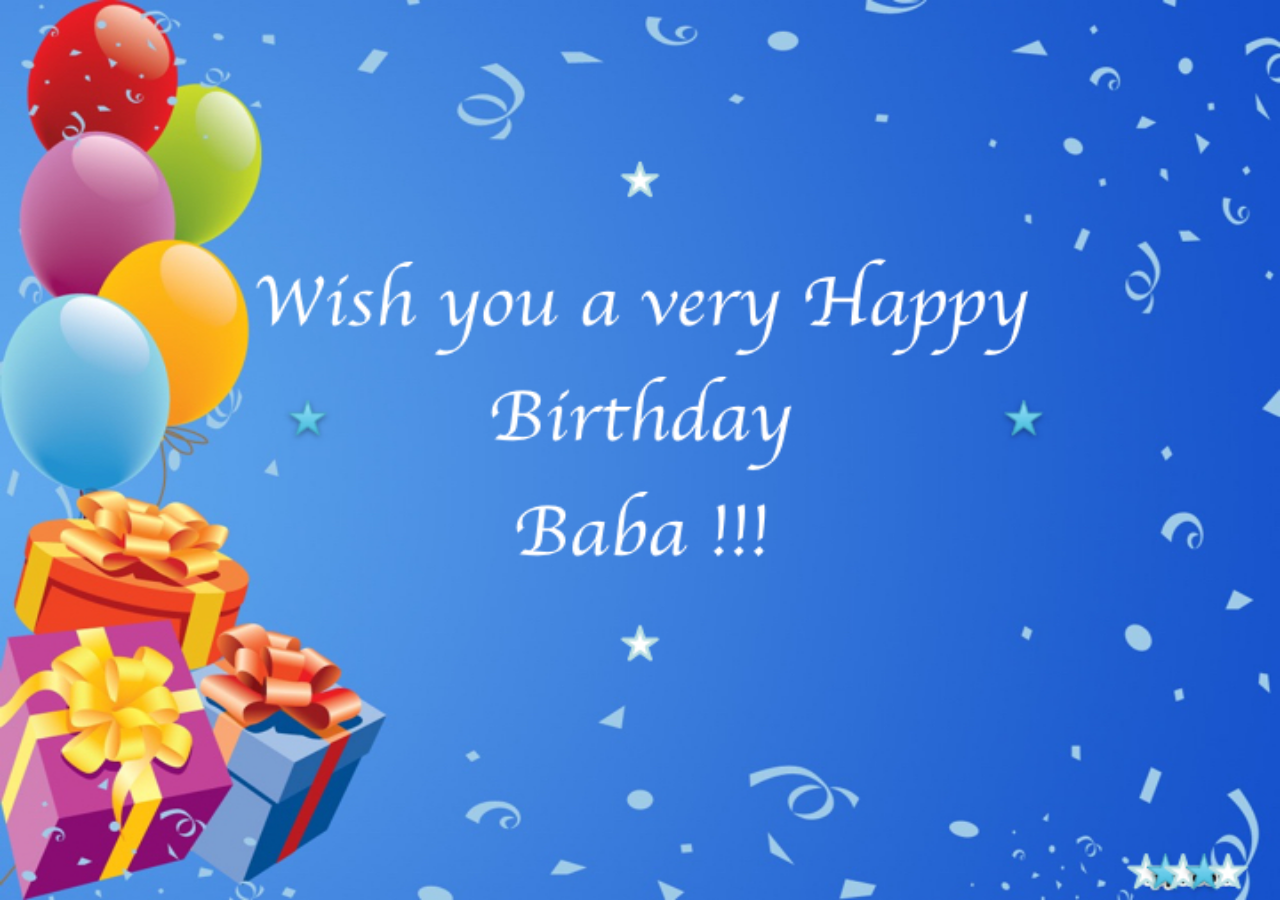
<file: index.html>
<html>
<style>
/*body {
    background-image: url("babaBirthdayGreetingimg.001.jpeg");
    background-repeat: repeat-y;
}*/
</style>

<body>
   <div style='position:absolute;z-index:0;left:0;top:0;width:100%;height:100%'>
  <img src='assets/babaBirthdayGreetingimg.001.jpeg' style='width:100%;height:100%' alt='[]' />
</div>
</body>

</html>
</file>
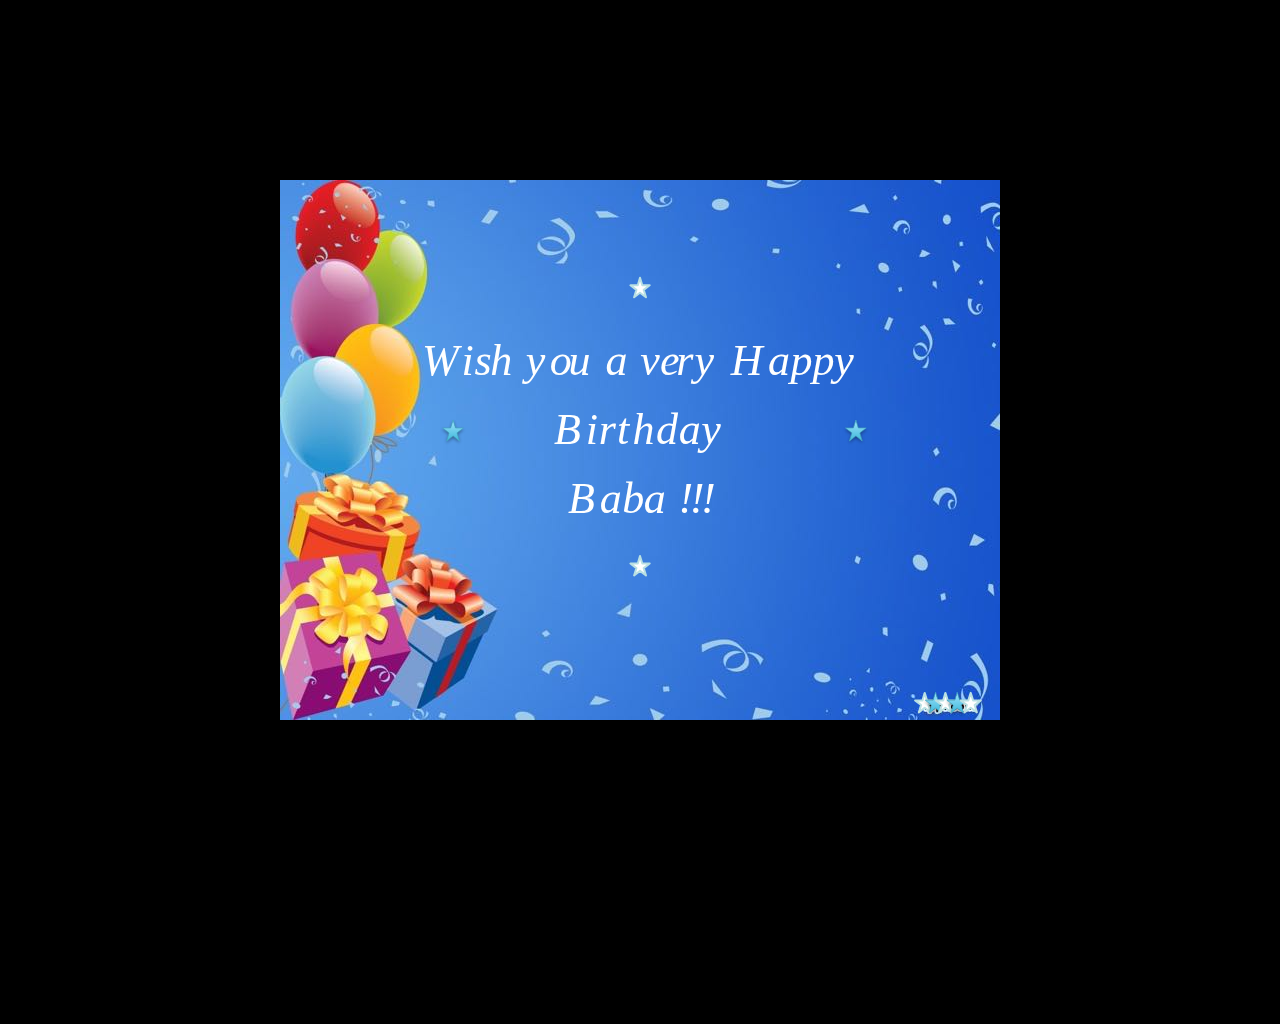
<file: assets/player/KeynoteDHTMLPlayer.html>
<!DOCTYPE html>
<html xmlns="http://www.w3.org/1999/xhtml">
    <head>
        <title>Keynote</title>
        <link href="KeynoteDHTMLPlayer.css" rel="stylesheet" type="text/css" media="screen"/>
        <meta name="viewport" content="initial-scale = 1.0, minimum-scale = 1.0, maximum-scale = 1.0, user-scalable = no, width = device-width" />
        <meta http-equiv="Content-Type" content="text/html; charset=UTF-8" />
        <script type="text/javascript" src="prototype.js"></script>
        <script type="text/javascript" src="DebuggingSupport.js"></script>
        <script type="text/javascript" src="string.js"></script>
        <script type="text/javascript" src="Utilities.js"></script>
        <script type="text/javascript" src="KeynoteDHTMLPlayer.js"></script>
        <script type="text/javascript" src="ShowController.js"></script>
        <script type="text/javascript" src="TouchController.js"></script>
        <script type="text/javascript" src="DisplayManager.js"></script>
        <script type="text/javascript" src="StageManager.js"></script>
        <script type="text/javascript" src="AnimationManager.js"></script>
        <script type="text/javascript" src="TextureManager.js"></script>
        <script type="text/javascript" src="ScriptManager.js"></script>
        <script type="text/javascript" src="OrientationController.js"></script>
        <script type="text/javascript" src="KPFObjects.js"></script>
        <script type="text/javascript" src="SlideManager.js"></script>
        <script type="text/javascript" src="NavigatorController.js"></script>
        <script type="text/javascript" src="SlideNumberController.js"></script>
        <script type="text/javascript" src="HelpPlacardController.js"></script>
        <script type="text/javascript" src="NarrationManager.js"></script>
	</head>
    <body id="body" bgcolor="black">
        <div id="background" class="bigBlackSquare">
        </div>
        <div id="previousButton" class="PreviousButtonDisabled">
        </div>
        <div id="nextButton" class="nextButtonDisabled">
        </div>
        <div id="slideCounter">
        </div>
        <span id="helpText"></span>
        <div id="stageArea">
            <div id="stage" class="stage">
            </div>
            <div id="hyperlinkPlane" class="stage">
            </div>
        </div>
        <div id="slideshowNavigator">
        </div>
        <div id="slideNumberControl">
        </div>
        <div id="slideNumberDisplay">
        </div>
        <div id="helpPlacard">
        </div>
        <div id="waitingIndicator">
        	<div id="waitingSpinner">
        	</div>
        </div>
	</body>
</html>
</file>
<file: assets/player/KeynoteDHTMLPlayer.css>
* {
    -webkit-user-select:none;
    -moz-user-select:none;
    -ms-user-select:none;
}

/* Body */

body
{
    overflow: hidden;
    margin: 0;
    -webkit-user-select: none;
    -moz-user-select: none;
    -ms-user-select: none;
}

@media screen and (max-device-width: 1025px)
{
    body
    {
        background-color: black;
    }
}

div.bigBlackSquare
{
    position: absolute; 
    top: 0px;
    left: 0px;
    width: 1024px;
    height: 1024px;
    visibility: hidden;
    background-color: black;
}

/* Debug Status Display */
   
div#statisticsDisplay
{
    position: absolute; 
    color : white;
    background-color: grey;
    visibility: hidden;
}

/* Stage */

div#stageArea
{
    position: absolute; 
    visibility: hidden;
    overflow: hidden;
}

div.stage
{
    position: absolute; 
    top: 0;
    left: 0;
    overflow: visible;
}

/* Hyperlinke Plane */

div#hyperlinkPlane
{
    visibility: hidden;
    pointer-events: none;
}

div.hyperlink
{
    position: absolute;
    cursor: pointer;
}

/* iPhone Controls Section */

div#previousButton
{
    position: absolute;
    background-repeat: no-repeat;
    background-position: center center;
    visibility: hidden;
    width: 22px;
    height: 27px;
}

div.previousButtonEnabled
{
    background-image: url('left_arrow_mobile_n.png');
    background-size: 22px 27px;
    width: 22px;
    height: 27px;
}

div.previousButtonDisabled
{
    background-image: url('left_arrow_mobile_d.png');
    background-size: 22px 27px;
    -webkit-tap-highlight-color: rgba(0,0,0,0);
    -moz-tap-highlight-color: rgba(0,0,0,0);
    -ms-tap-highlight-color: rgba(0,0,0,0);
    width: 22px;
    height: 27px;
}

div#nextButton
{
    position: absolute;
    background-repeat: no-repeat;
    background-position: center center;
    visibility: hidden;
    background-size: 22px 27px;
    width: 22px;
    height: 27px;
}

div.nextButtonEnabled
{
    background-image: url('right_arrow_mobile_n.png');
    background-size: 22px 27px;
    width: 22px;
    height: 27px;
}

div.nextButtonDisabled
{
    background-image: url('right_arrow_mobile_d.png');
    background-size: 22px 27px;
    -webkit-tap-highlight-color: rgba(0,0,0,0);
    -moz-tap-highlight-color: rgba(0,0,0,0);
    -ms-tap-highlight-color: rgba(0,0,0,0);
    width: 22px;
    height: 27px;
}

/* Navigator */

div#slideshowNavigator {
    -webkit-tap-highlight-color: rgba(0,0,0,0);
    -moz-tap-highlight-color: rgba(0,0,0,0);
    -ms-tap-highlight-color: rgba(0,0,0,0);
    position: absolute;
    overflow: hidden;
    font-family: 'Helvetica Neue', Helvetica, Arial, sans-serif;
    font-size: 12px;
    line-height: 18px;
    background-color: rgba(0,0,0,0);
    color: 232323;
    top: 0px;
    left: 0px;
    bottom: 0px;
    width: 140px;
}

div.navigatorLeftSidebar {
    position: absolute;
    overflow-x: hidden;
    overflow-y: hidden;
    top: 0px;
    left: 0px;
    bottom: 0px;
    width: 30px;
    background-color: rgba(0,0,0,0);
}

div.navigatorThumbnailSidebar {
    position: absolute;
    overflow-x: hidden;
    overflow-y: hidden;
    border-right: 1px solid #676767;
    background-color: #000;
    top: 0px;
    left: -140px;
    bottom: 0px;
    width: 129px;
    -webkit-transition-property: left;
    -webkit-transition-duration: 300ms;
    -moz-transition-property: left;
    -moz-transition-duration: 300ms;
    -ms-transition-property: left;
    -ms-transition-duration: 300ms;
}

div.navigatorThumbnailScroller {
    position: absolute;
    overflow-x: hidden;
    overflow-y: auto;
    top: 0px;
    left: 0px;
    bottom: 0px;
    width: 129px;
}

div.navigatorThumbnailScroller::-webkit-scrollbar {
    width: 7px;
}

div.navigatorThumbnailScroller::-webkit-scrollbar-thumb {
    background: rgba(255,255,255,0.4);
    -webkit-border-radius: 10px;
}

div.navigatorThumbnailSelection {
    position: absolute;
    border-top-style: none;
    border-left-style: none;
    border-right-style: none;
    display: none;
    background-color: rgba(125,125,125,0.5);
    top: 0px;
    width: 100%;
    height: 76px;
}

div.navigatorThumbnailContainer {
    position: absolute;
    top: 0px;
    left: 0px;
    bottom: auto;
    width: 119px;
}

div.navigatorThumbnailItem {
    position: absolute;
    top: 0px;
    left: 0px;
    width: 119px;
    height: 76px;
    cursor: default;
}

div.navigatorThumbnailItemCanvasContainer {
    position: absolute;
    max-height: 90px;
    border: 1px solid rgba(255,255,255,0.68);
    -webkit-box-shadow: 0px 2px 4px rgba(0,0,0,0.5);
    -moz-box-shadow: 0px 2px 4px rgba(0,0,0,0.5);
    -ms-box-shadow: 0px 2px 4px rgba(0,0,0,0.5);
    background-color: #444;
    width: 88px;    
    height: 66px;
}

/* Slide Number Control */

div#slideNumberControl {
    position: absolute;
    overflow: hidden;
    display: none;
    opacity: 0;
    font-family: 'Helvetica Neue', Helvetica, Arial, sans-serif;
    font-size: 12px;
    background-color: rgba(0,0,0,0.75);
    color: white;
    width: 120px;
    height: 110px;
    text-align: center;
    border-radius: 12px;
    -webkit-border-radius: 12px;
    -moz-border-radius: 12px;
    -ms-border-radius: 12px;
}

div.slideNumberLabel {
    position: relative;
    margin-left:16px;
    margin-right:16px;
    margin-top: 16px;
    width: 88px;
    height:33px;
    font-weight: bold;
}

div.slideNumberDigit {
    position: relative;
    margin-left:auto;
    margin-right:auto;
    font-size:40px;
    width: 88px;
    height:39px;
}

/* Slide Number Display */

div#slideNumberDisplay {
    position: absolute;
    overflow: hidden;
    display: none;
    opacity: 0;
    font-family: 'Helvetica Neue', Helvetica, Arial, sans-serif;
    font-size: 12px;
    background-color: rgba(0,0,0,0.75);
    color: white;
    width: 100px;
    height: 100px;
    text-align: center;
    border-radius: 12px;
    -webkit-border-radius: 12px;
    -moz-border-radius: 12px;
    -ms-border-radius: 12px;
}

div.slideNumberDisplayDigit {
    position: relative;
    margin-top:24px;
    margin-left:auto;
    margin-right:auto;
    font-size:40px;
    width: 88px;
    height:39px;
}

/* Help Placard Display */

div#helpPlacard {
    display: none;
    position: absolute;
    overflow: hidden;
    opacity: 0;
    font-family: Helvetica, Arial, sans-serif;
    font-size: 14px;
    background-color: rgba(20,20,20,0.95);
    color: white;
    width: 822px;
    height: 603px;
    text-align: center;
    border-radius: 12px 12px 12px 12px;
    -webkit-border-radius: 12px 12px 12px 12px;
    -moz-border-radius: 12px 12px 12px 12px;
    -ms-border-radius: 12px 12px 12px 12px;
    line-height:40px;
    box-shadow: 0px 0px 40px black;
    -webkit-box-shadow: 0px 0px 40px black;
    -moz-box-shadow: 0px 0px 40px black;
}

div.helpPlacardTitleBar {
    /*position:absolute;*/
    font-size: 22px;
    color: rgba(120,120,120,1);    
    font-family: Helvetica, Arial, sans-serif;
    width: 822px;
    height: 40px;
    border-radius: 12px 12px 0 0;
    -webkit-border-radius: 12px 12px 0 0;
    -moz-border-radius: 12px 12px 0 0;
    -ms-border-radius: 12px 12px 0 0;
    border-bottom: 1px black solid;
}

div.helpPlacardTitle {
    padding-top:4px;
    height:40px;
}

div.helpPlacardCloseButton {
    cursor:default;
    top:10px;
    left:10px;    
    position:absolute;
    background:url('close_n@2x.png') no-repeat 0 0;
    background-size: 21px 21px;
    width:21px;
    height:21px;
}

div.helpPlacardCloseButton:hover {
    background:url('close_hi@2x.png') no-repeat 0 0;
    background-size: 21px 21px;
}

div.helpPlacardCloseButton:active {
    background:url('close_p@2x.png') no-repeat 0 0;
    background-size: 21px 21px;
}

div.helpPlacardContentPanel {
    width: 822px;
    height: 310px;
}

div.helpPlacardHeader {
    color: rgba(255,255,255,1);    
    font-weight: bold;
    width:822px;
    height:40px;
    border-bottom: 1px white solid;
}

div.helpPlacardHeader {
    color: rgba(255,255,255,1);    
    font-weight: bold;
    width:822px;
    height:40px;
    border-bottom: 1px black solid;
}

div.helpPlacardItem {
    width:822px;
    height:40px;
    border-bottom: 1px black solid;
}

div.helpPlacardLeftHeaderItem {
    /*position:absolute;*/
    color: white;    
    text-align:right;
    float:left;
    width:400px;
}

div.helpPlacardLeftItem {
    color: rgba(120,120,120,1);    
    text-align:right;
    float:left;
    width:400px;
    border-right: 1px black solid;
}

div.helpPlacardRightItem {
    text-align:left;
    float:right;
    width:400px;
}

/* iPad assets */

@media all and (min-device-width: 481px) and (max-device-width: 1024px) {
    div#previousButton
    {
        background-size: 44px 54px;
        width: 44px;
        height: 54px;
    }

    div#nextButton
    {
        background-size: 44px 54px;
        width: 44px;
        height: 54px;
    }

    div.previousButtonEnabled
    {
        background-size: 44px 54px;
        width: 44px;
        height: 54px;
        background-image: static_url('left_arrow_mobile_n-hd.png');
    }

    div.previousButtonDisabled
    {
        background-size: 44px 54px;
        width: 44px;
        height: 54px;
        background-image: static_url('left_arrow_mobile_d-hd.png');
    }

    div.nextButtonEnabled
    {
        background-size: 44px 54px;
        width: 44px;
        height: 54px;
        background-image: static_url('right_arrow_mobile_n-hd.png');
    }

    div.nextButtonDisabled
    {
        background-size: 44px 54px;
        width: 44px;
        height: 54px;
        background-image: static_url('right_arrow_mobile_d-hd.png');
    }
}

/* Retina display assets */

@media all and (-webkit-min-device-pixel-ratio:2) {
    div.previousButtonEnabled
    {
        background-image: static_url('left_arrow_mobile_n-hd.png');
    }

    div.previousButtonDisabled
    {
        background-image: static_url('left_arrow_mobile_d-hd.png');
    }

    div.nextButtonEnabled
    {
        background-image: static_url('right_arrow_mobile_n-hd.png');
    }

    div.nextButtonDisabled
    {
        background-image: static_url('right_arrow_mobile_d-hd.png');
    }
}

div#slideCounter
{
    position: absolute; 
    display: table-cell;
    text-align: center;
    vertical-align: middle;
    font-family: Helvetica;
    font-size: 23px;
    color: #FFFFFF;
    text-shadow: 0.0em 0.2em #000000;
    visibility: hidden;
}

#helpText
{
    position: absolute; 
    text-align: center;
    font-family: Helvetica;
    font-size: 13px;
    color: #838383;
    text-shadow: 0.0em 0.2em #000000;
    visibility: hidden;
}

/* Waiting Indicator */

@-webkit-keyframes spinnerAnimationRotate {
    0% {
        -webkit-transform: rotate(  0deg);
    }
    8.332% {
        -webkit-transform: rotate(  0deg);
    }
    8.333% {
        -webkit-transform: rotate( 30deg);
    }
    16.666% {
        -webkit-transform: rotate( 30deg);
    }
    16.667% {
        -webkit-transform: rotate( 60deg);
    }
    24.999% {
        -webkit-transform: rotate( 60deg);
    }
    25% {
        -webkit-transform: rotate( 90deg);
    }
    33.333% {
        -webkit-transform: rotate( 90deg);
    }
    33.334% {
        -webkit-transform: rotate(120deg);
    }
    41.666% {
        -webkit-transform: rotate(120deg);
    }
    41.667% {
        -webkit-transform: rotate(150deg);
    }
    49.999% {
        -webkit-transform: rotate(150deg);
    }
    50% {
        -webkit-transform: rotate(180deg);
    }
    58.333% {
        -webkit-transform: rotate(180deg);
    }
    58.334% {
        -webkit-transform: rotate(210deg);
    }
    66.666% {
        -webkit-transform: rotate(210deg);
    }
    66.667% {
        -webkit-transform: rotate(240deg);
    }
    74.999% {
        -webkit-transform: rotate(240deg);
    }
    75% {
        -webkit-transform: rotate(270deg);
    }
    83.333% {
        -webkit-transform: rotate(270deg);
    }
    83.334% {
        -webkit-transform: rotate(300deg);
    }
    91.666% {
        -webkit-transform: rotate(300deg);
    }
    91.667% {
        -webkit-transform: rotate(330deg);
    }
    99.999% {
        -webkit-transform: rotate(330deg);
    }
    100% {
        -webkit-transform: rotate(360deg);
    }
}

@-moz-keyframes spinnerAnimationRotate {
    0% {
        -moz-transform: rotate(  0deg);
    }
    8.332% {
        -moz-transform: rotate(  0deg);
    }
    8.333% {
        -moz-transform: rotate( 30deg);
    }
    16.666% {
        -moz-transform: rotate( 30deg);
    }
    16.667% {
        -moz-transform: rotate( 60deg);
    }
    24.999% {
        -moz-transform: rotate( 60deg);
    }
    25% {
        -moz-transform: rotate( 90deg);
    }
    33.333% {
        -moz-transform: rotate( 90deg);
    }
    33.334% {
        -moz-transform: rotate(120deg);
    }
    41.666% {
        -moz-transform: rotate(120deg);
    }
    41.667% {
        -moz-transform: rotate(150deg);
    }
    49.999% {
        -moz-transform: rotate(150deg);
    }
    50% {
        -moz-transform: rotate(180deg);
    }
    58.333% {
        -moz-transform: rotate(180deg);
    }
    58.334% {
        -moz-transform: rotate(210deg);
    }
    66.666% {
        -moz-transform: rotate(210deg);
    }
    66.667% {
        -moz-transform: rotate(240deg);
    }
    74.999% {
        -moz-transform: rotate(240deg);
    }
    75% {
        -moz-transform: rotate(270deg);
    }
    83.333% {
        -moz-transform: rotate(270deg);
    }
    83.334% {
        -moz-transform: rotate(300deg);
    }
    91.666% {
        -moz-transform: rotate(300deg);
    }
    91.667% {
        -moz-transform: rotate(330deg);
    }
    99.999% {
        -moz-transform: rotate(330deg);
    }
    100% {
        -moz-transform: rotate(360deg);
    }
}

@-ms-keyframes spinnerAnimationRotate {
    0% {
        -ms-transform: rotate(  0deg);
    }
    8.332% {
        -ms-transform: rotate(  0deg);
    }
    8.333% {
        -ms-transform: rotate( 30deg);
    }
    16.666% {
        -ms-transform: rotate( 30deg);
    }
    16.667% {
        -ms-transform: rotate( 60deg);
    }
    24.999% {
        -ms-transform: rotate( 60deg);
    }
    25% {
        -ms-transform: rotate( 90deg);
    }
    33.333% {
        -ms-transform: rotate( 90deg);
    }
    33.334% {
        -ms-transform: rotate(120deg);
    }
    41.666% {
        -ms-transform: rotate(120deg);
    }
    41.667% {
        -ms-transform: rotate(150deg);
    }
    49.999% {
        -ms-transform: rotate(150deg);
    }
    50% {
        -ms-transform: rotate(180deg);
    }
    58.333% {
        -ms-transform: rotate(180deg);
    }
    58.334% {
        -ms-transform: rotate(210deg);
    }
    66.666% {
        -ms-transform: rotate(210deg);
    }
    66.667% {
        -ms-transform: rotate(240deg);
    }
    74.999% {
        -ms-transform: rotate(240deg);
    }
    75% {
        -ms-transform: rotate(270deg);
    }
    83.333% {
        -ms-transform: rotate(270deg);
    }
    83.334% {
        -ms-transform: rotate(300deg);
    }
    91.666% {
        -ms-transform: rotate(300deg);
    }
    91.667% {
        -ms-transform: rotate(330deg);
    }
    99.999% {
        -ms-transform: rotate(330deg);
    }
    100% {
        -ms-transform: rotate(360deg);
    }
}

div#waitingIndicator
{
    position: absolute;
    display: none;
    visibility: visible;
    width: 110px;
    height: 110px;
    background-image: url('waiting_bezel.png');
}

div#waitingSpinner
{
    position: absolute; 
    visibility: visible;
    top: 27px;
    left: 33px;
    width: 42px;
    height: 42px;
    background: transparent url('spinner.png') no-repeat 0 0;
    opacity: 0.75;
    -webkit-animation: spinnerAnimationRotate 1s linear infinite;
    -moz-animation: spinnerAnimationRotate 1s linear infinite;
    -ms-animation: spinnerAnimationRotate 1s linear infinite;
}
</file>
